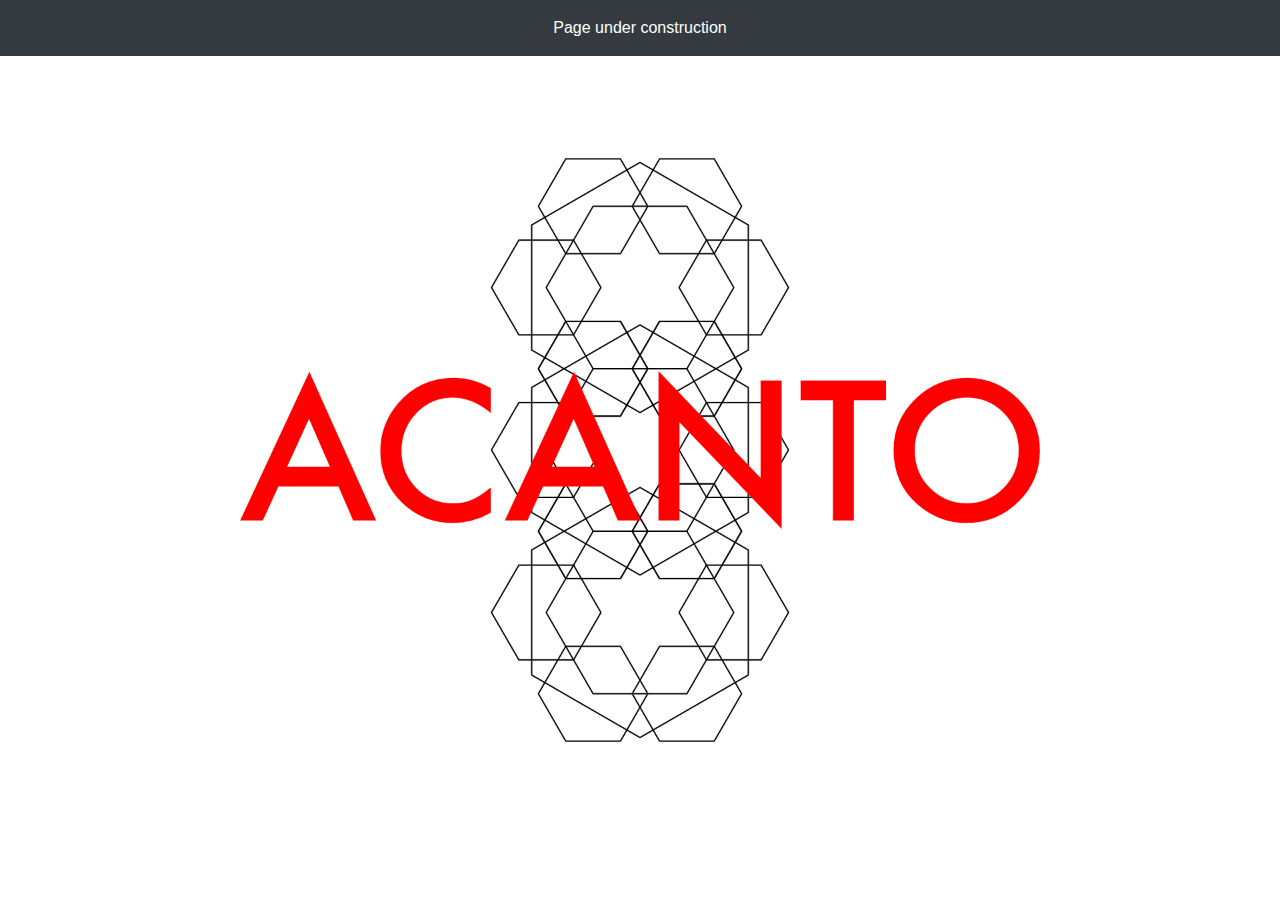
<file: acanto.html>
<!doctype html>
<html lang="en">

<head>
    <!-- Required meta tags -->
    <meta charset="utf-8">
    <meta name="viewport" content="width=device-width, initial-scale=1, shrink-to-fit=no">

    <!-- Bootstrap CSS -->
    <link rel="stylesheet" href="https://stackpath.bootstrapcdn.com/bootstrap/4.3.1/css/bootstrap.min.css"
        integrity="sha384-ggOyR0iXCbMQv3Xipma34MD+dH/1fQ784/j6cY/iJTQUOhcWr7x9JvoRxT2MZw1T" crossorigin="anonymous">
    <link
        href="https://fonts.googleapis.com/css?family=DM+Serif+Display|Nunito|Open+Sans|Playfair+Display|Red+Hat+Display&display=swap"
        rel="stylesheet">
    <link rel="stylesheet" href="../css/acanto.css">
    
    <title>Acanto</title>
</head>

<div class="container-fluid p-0 page1 d-flex flex-column justify-content-between">

    <!-- <div class=""> -->
        <div class="bg-dark p-3 text-white">
            Page under construction
        </div>
        <div>
            <img src="../img/acantoTN.png" class="img-fluid" alt="Responsive image">
        </div>
        <div class="p-3 text-white">
            Page under construction
        </div>
    <!-- </div> -->
</div>

<body>



<!-- Optional JavaScript -->
<!-- jQuery first, then Popper.js, then Bootstrap JS -->
<script src="https://code.jquery.com/jquery-3.3.1.slim.min.js"
    integrity="sha384-q8i/X+965DzO0rT7abK41JStQIAqVgRVzpbzo5smXKp4YfRvH+8abtTE1Pi6jizo"
    crossorigin="anonymous"></script>
<script src="https://cdnjs.cloudflare.com/ajax/libs/popper.js/1.14.7/umd/popper.min.js"
    integrity="sha384-UO2eT0CpHqdSJQ6hJty5KVphtPhzWj9WO1clHTMGa3JDZwrnQq4sF86dIHNDz0W1"
    crossorigin="anonymous"></script>
<script src="https://stackpath.bootstrapcdn.com/bootstrap/4.3.1/js/bootstrap.min.js"
    integrity="sha384-JjSmVgyd0p3pXB1rRibZUAYoIIy6OrQ6VrjIEaFf/nJGzIxFDsf4x0xIM+B07jRM"
    crossorigin="anonymous"></script>
</body>
</html>
</file>
<file: css/acanto.css>
@import "colors.css";
@import "master.css";
/* //////////     HTML     ////////// */

body {
    text-align: center;
    background-color: var(--white);
}

h1 {
    font-family: 'Playfair Display', serif;
    font-size: 3rem;
    font-weight: 400;
    text-transform: uppercase;
    margin: 2vh 0 0 0;
    padding: 0;
}

h2 {
    font-family: 'Playfair Display', serif;
    font-size: 2rem;
    font-weight: 400;
    padding: 0;
}

h3 {
    font-family: 'Playfair Display', serif;
    font-size: 1.5rem;
    font-weight: 100;
    margin: 40px 0 40px 0;
}

ol {
    font-family: 'Courier New', Courier, monospace;
}

ul {
    padding: 0 0 0 20px;
    text-align: left;
}

/* //////////     NAVIGATION     ////////// */

.fnav {
    position: fixed;
    z-index: 5;
    top: 4vh;
    right: 0;
    padding: 10px;
    border-radius: 2px 0 0 2px;
    background-color: var(--red);
    color: var(--white);
    font-family: 'Courier New', Courier, monospace;
}

.fnav a {
    display: block;
    color: var(--white);
    /* text-align: left; */
    padding: 0px 16px;
    text-decoration: none;
}

.fnav a, .fnav f:hover {
    text-decoration: none;
    color: var(--white);
}

.fnav div {
    margin: 10px 0;
}

.fnav div:last-child {
    margin: 0 0 10px 0;
}

/* //////////     CLASSES     ////////// */

.captions {
    font-family: 'Courier New', Courier, monospace;
}

.image-container {
    width: 75vw;
    overflow: hidden;
    margin: 5vh 0 20px 0;
    border-radius: 2px;
}

.image-container figure {
    width: 100%;
    margin: 5vh 0;
}

.page1 {
    min-height: 100vh;
}

.page2 {
    min-height: 100vh;
}

.video-container {
    width: 75vw;
    /* margin: 0; */
    /* color: var(--formborder); */
    /* font-size: 1.1rem; */
}

/* .video-container p {
    padding: 2vh 2vh 0 2vh;
} */

/* //////////     RESPONSIVE     ////////// */

/* max-width: 576px 768 992 */

@media (max-width: 1200px) {
    .image-container {
        border-radius: 4px;
    }
    .page2 {
        padding-bottom: 0vh;
        min-height: 10vh;
    }
    .video-container {
        width: 75vw;
        /* margin: 5vh 0; */
    }
}

@media (min-width: 768px) {
    .video-container {
        width: 75vw;
        /* margin: 10vh 0; */
    }
}

@media (min-width: 992px) {
    .video-container {
        width: 75vw;
        /* margin: 10vh 0; */
    }
}

@media (min-width: 1200px) {
    .image-container {
        border-radius: 8px;
    }
    .page2 {
        min-height: 100vh;
    }
}
</file>
